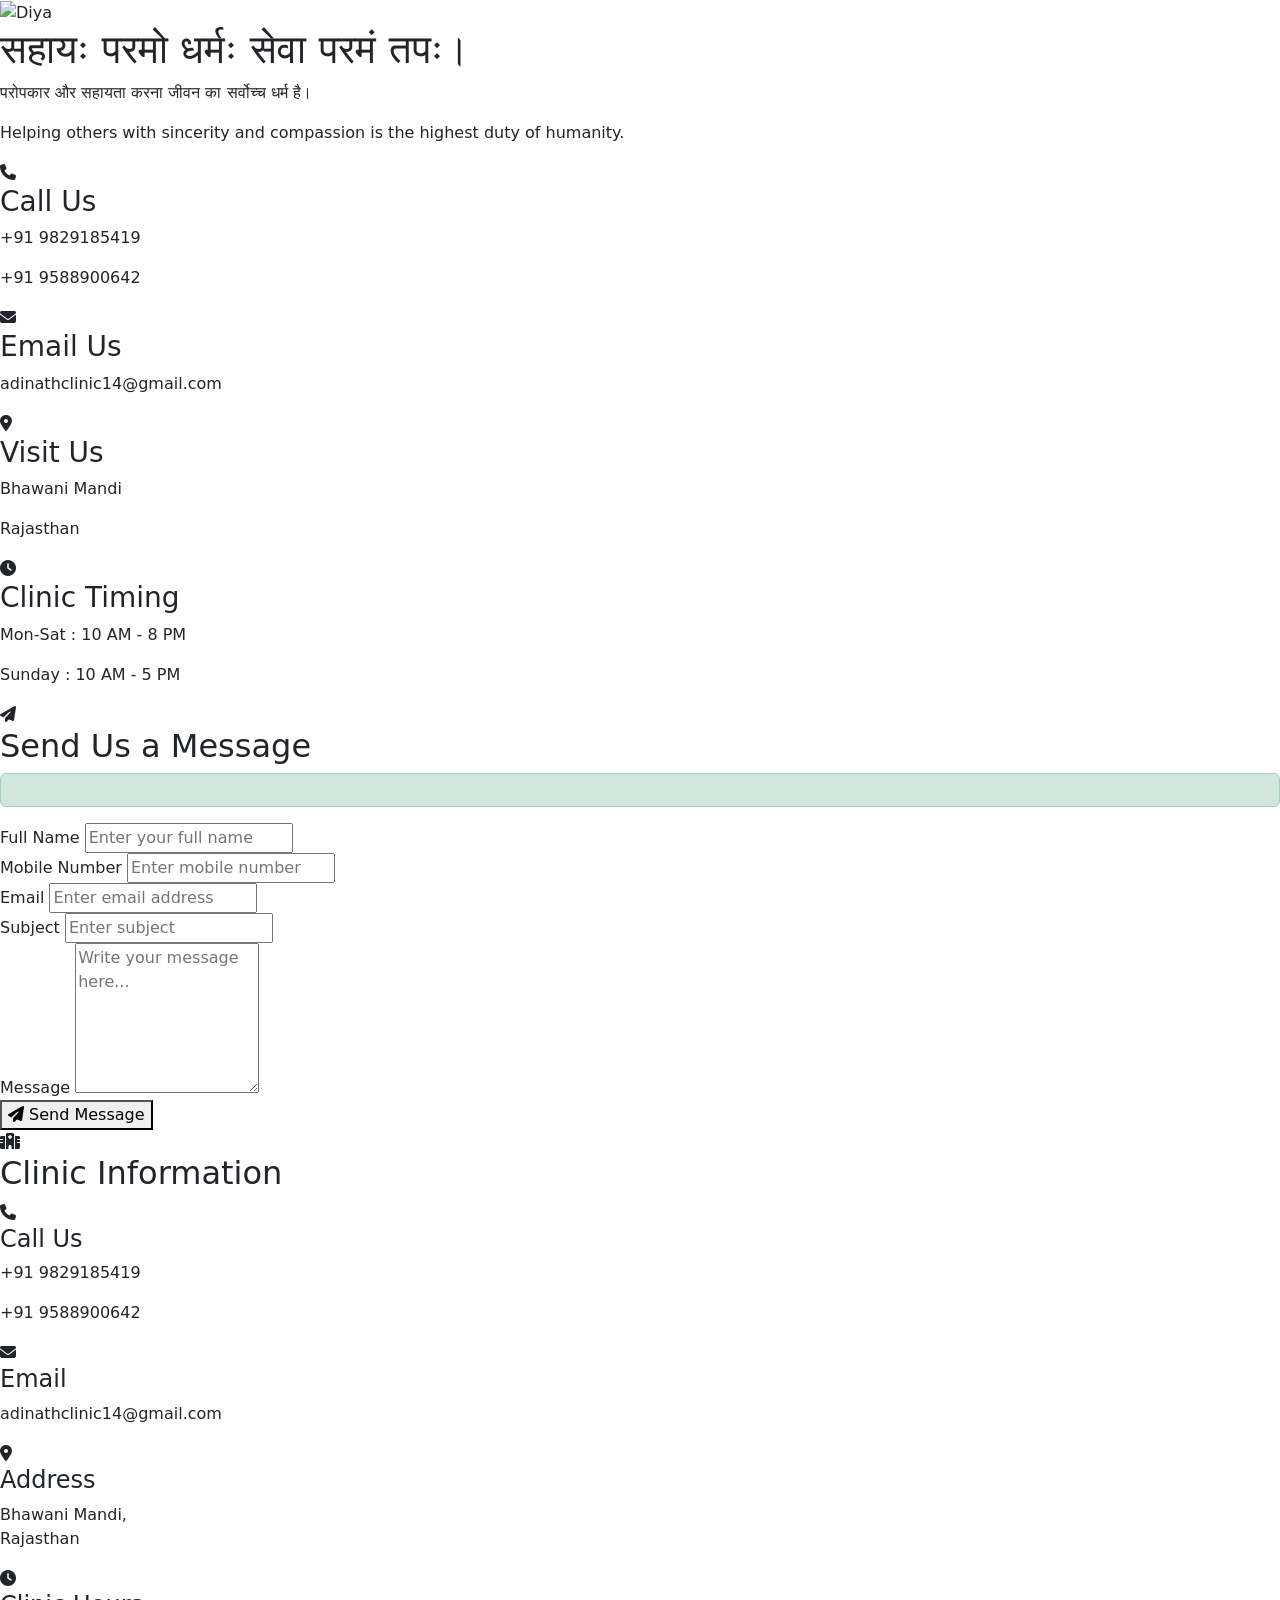
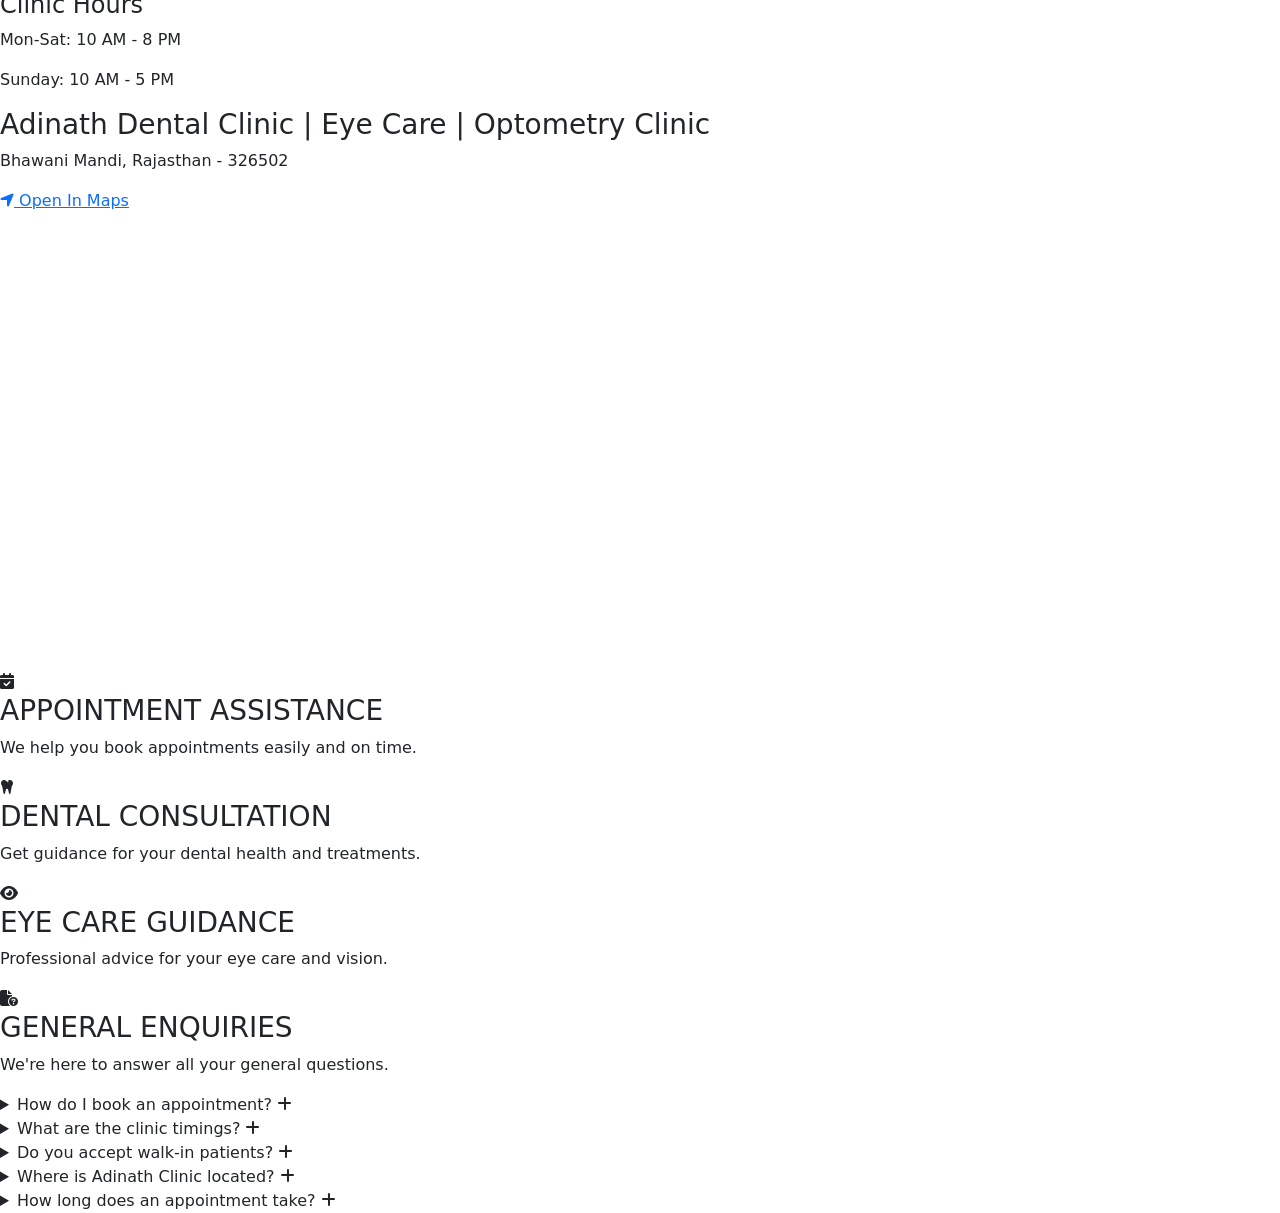
<file: src/main/resources/templates/contact.html>
<!DOCTYPE html>
<html lang="en" xmlns:th="http://www.thymeleaf.org">

<head>

    <meta charset="UTF-8">

    <meta name="viewport"
          content="width=device-width, initial-scale=1.0">

    <title>Contact Adinath Clinic | Bhawani Mandi</title>

    <meta name="description"
          content="Contact Adinath Clinic for Dental Care, Eye Care, Optometry services, appointments, directions and clinic timings in Bhawani Mandi, Rajasthan.">

    <meta name="keywords"
          content="Contact Adinath Clinic, Clinic Phone Number, Dental Clinic Contact, Eye Clinic Bhawani Mandi">

    <meta name="author"
          content="Adinath Clinic">

    <meta name="robots"
          content="index, follow">

  

    <link rel="stylesheet"
          href="https://cdnjs.cloudflare.com/ajax/libs/font-awesome/6.5.1/css/all.min.css">

    <link href="https://cdn.jsdelivr.net/npm/bootstrap@5.3.7/dist/css/bootstrap.min.css"
          rel="stylesheet">

    <link rel="stylesheet"
          th:href="@{/css/style.css}">

    <link rel="stylesheet"
          th:href="@{/css/contact.css}">
     <link rel="icon" type="image/svg+xml" th:href="@{/images/favicon.svg}">
     
</head>

<body>
<div id="scroll-progress"></div>
    <div th:replace="~{fragments/navbar :: navbar}"></div>

<section class="contact-shloka-section">

    <div class="contact-shloka-card">

        <div class="corner top-left"></div>
        <div class="corner top-right"></div>
        <div class="corner bottom-left"></div>
        <div class="corner bottom-right"></div>

        <div class="diya-divider">

            <img th:src="@{/images/contact/diya.svg}"
                 alt="Diya"
                 class="diya-img">

        </div>

        <h1 class="contact-shloka">
            सहायः परमो धर्मः सेवा परमं तपः।
        </h1>

        <p class="contact-shloka-hindi">
            परोपकार और सहायता करना जीवन का सर्वोच्च धर्म है।
        </p>

        <p class="contact-shloka-english">
            Helping others with sincerity and compassion is the highest duty of humanity.
        </p>

    </div>

</section>
<section class="quick-contact-section">

    <div class="quick-contact-card call-card">
        <div class="contact-icon">
            <i class="fa-solid fa-phone"></i>
        </div>

        <div class="contact-content">
            <h3>Call Us</h3>
            <p>+91 9829185419</p>
            <p>+91 9588900642</p>
        </div>
    </div>

    <div class="quick-contact-card email-card">
        <div class="contact-icon">
            <i class="fa-solid fa-envelope"></i>
        </div>

        <div class="contact-content">
            <h3>Email Us</h3>
            <p>adinathclinic14@gmail.com</p>
        </div>
    </div>

    <div class="quick-contact-card location-card">
        <div class="contact-icon">
            <i class="fa-solid fa-location-dot"></i>
        </div>

        <div class="contact-content">
            <h3>Visit Us</h3>
            <p>Bhawani Mandi</p>
            <p>Rajasthan</p>
        </div>
    </div>

    <div class="quick-contact-card timing-card">
        <div class="contact-icon">
            <i class="fa-solid fa-clock"></i>
        </div>

        <div class="contact-content">
            <h3>Clinic Timing</h3>
            <p>Mon-Sat : 10 AM - 8 PM</p>
            <p>Sunday : 10 AM - 5 PM</p>
        </div>
    </div>

</section>
<section class="contact-main-section">


    <div class="contact-form-card">

        <div class="section-heading">
            <i class="fa-solid fa-paper-plane"></i>
            <h2>Send Us a Message</h2>
        </div>
<div th:if="${success}"
     class="alert alert-success">

    <span th:text="${success}"></span>

</div>
        <form class="contact-form"
      th:action="@{/contact/save}"
      th:object="${contact}"
      method="post">

            <div class="form-grid">

                <div class="form-group">
                    <label>Full Name</label>
                    <input type="text"
                   th:field="*{fullName}"
                   placeholder="Enter your full name"
                   required>
                </div>

                <div class="form-group">
                    <label>Mobile Number</label>
                    <input type="tel"
                     th:field="*{mobileNumber}"
                     placeholder="Enter mobile number"
                     pattern="[6-9]{1}[0-9]{9}"
                     maxlength="10"
                     required>
                </div>

                <div class="form-group">
                    <label>Email</label>
                    <input type="email"
                    th:field="*{email}"
                    placeholder="Enter email address"
                    required>
                </div>

                <div class="form-group">
                    <label>Subject</label>
                    <input type="text"
                    th:field="*{subject}"
                    placeholder="Enter subject"
                    required>
                </div>

            </div>

            <div class="form-group full-width">
                <label>Message</label>
                <textarea rows="6"
                 th:field="*{message}"
                  placeholder="Write your message here..."
                  required></textarea>
            </div>

            <button type="submit"
              class="send-btn">
                <i class="fa-solid fa-paper-plane"></i>
                Send Message
            </button>

        </form>

    </div>

    <div class="clinic-info-card">

        <div class="section-heading">
            <i class="fa-solid fa-hospital"></i>
            <h2>Clinic Information</h2>
        </div>

        <div class="info-item">
            <i class="fa-solid fa-phone"></i>
            <div>
                <h4>Call Us</h4>
                <p>+91 9829185419</p>
                <p>+91 9588900642</p>
            </div>
        </div>

        <div class="info-item">
            <i class="fa-solid fa-envelope"></i>
            <div>
                <h4>Email</h4>
                <p>adinathclinic14@gmail.com</p>
            </div>
        </div>

        <div class="info-item">
            <i class="fa-solid fa-location-dot"></i>
            <div>
                <h4>Address</h4>
                <p>Bhawani Mandi,<br>Rajasthan</p>
            </div>
        </div>

        <div class="info-item">
            <i class="fa-solid fa-clock"></i>
            <div>
                <h4>Clinic Hours</h4>
                <p>Mon-Sat: 10 AM - 8 PM</p>
                <p>Sunday: 10 AM - 5 PM</p>
            </div>
        </div>

    </div>

</section>
<section class="location-section">


    <div class="section-divider">
        <span></span>
    </div>

    <div class="location-banner">

        <div class="location-overlay">

            <div class="clinic-location">

                <h3>
                    Adinath Dental Clinic |
                    Eye Care | Optometry Clinic
                </h3>

                <p>
                    Bhawani Mandi, Rajasthan - 326502
                </p>

            </div>

            <a
                href="https://maps.app.goo.gl/Phjo3SoKSCmFkBUK7?g_st=ac"
                target="_blank"
                class="map-btn">

                <i class="fa-solid fa-location-arrow"></i>
                Open In Maps

            </a>

        </div>

   <iframe src="https://www.google.com/maps/embed?pb=!1m18!1m12!1m3!1d739.0073417587287!2d75.8459080475448!3d24.411443103988404!2m3!1f0!2f0!3f0!3m2!1i1024!2i768!4f13.1!3m3!1m2!1s0x396505001b43b4ad%3A0x8d45c7e65fd963a3!2sAadinath%20dental%20%26%20eye%20clinic!5e1!3m2!1sen!2sin!4v1783426029868!5m2!1sen!2sin" width="600" height="450" style="border:0;"
    allowfullscreen="" 
    loading="lazy"
     referrerpolicy="strict-origin-when-cross-origin">
   </iframe>

    </div>

</section>
<section class="why-contact-section">

    <div class="why-contact-grid">

        <div class="why-card">

            <div class="why-icon blue">
                <i class="fa-solid fa-calendar-check"></i>
            </div>

            <h3>APPOINTMENT ASSISTANCE</h3>

            <p>
                We help you book appointments
                easily and on time.
            </p>

        </div>

        <div class="why-card">

            <div class="why-icon green">
                <i class="fa-solid fa-tooth"></i>
            </div>

            <h3>DENTAL CONSULTATION</h3>

            <p>
                Get guidance for your
                dental health and treatments.
            </p>

        </div>

        <div class="why-card">

            <div class="why-icon blue">
                <i class="fa-solid fa-eye"></i>
            </div>

            <h3>EYE CARE GUIDANCE</h3>

            <p>
                Professional advice for your
                eye care and vision.
            </p>

        </div>

        <div class="why-card">

            <div class="why-icon green">
                <i class="fa-solid fa-file-circle-question"></i>
            </div>

            <h3>GENERAL ENQUIRIES</h3>

            <p>
                We're here to answer
                all your general questions.
            </p>

        </div>

    </div>

</section>
<section class="faq-section">

    <div class="faq-grid">

        <div class="faq-column">

            <details class="faq-item">
                <summary>
                    How do I book an appointment?
                    <i class="fa-solid fa-plus"></i>
                </summary>
                <p>
                    Select your department, doctor, preferred date and time, then submit the appointment form. Our team will confirm your appointment.
                </p>
            </details>

            <details class="faq-item">
                <summary>
                    What are the clinic timings?
                    <i class="fa-solid fa-plus"></i>
                </summary>
                <p>
                    Monday to Saturday: 10:00 AM – 8:00 PM<br>
                    Sunday: 10:00 AM – 5:00 PM
                </p>
            </details>

            <details class="faq-item">
                <summary>
                    Do you accept walk-in patients?
                    <i class="fa-solid fa-plus"></i>
                </summary>
                <p>
                    Yes. Walk-in patients are welcome, although appointments are recommended to reduce waiting time.
                </p>
            </details>

        </div>

        <div class="faq-column">

            <details class="faq-item">
                <summary>
                    Where is Adinath Clinic located?
                    <i class="fa-solid fa-plus"></i>
                </summary>
                <p>
                    We are located in Bhawani Mandi, Rajasthan. You can also use the "Open in Maps" button above for navigation.
                </p>
            </details>

            <details class="faq-item">
                <summary>
                    How long does an appointment take?
                    <i class="fa-solid fa-plus"></i>
                </summary>
                <p>
                    Most consultations take around 20–30 minutes depending on the treatment and doctor's schedule.
                </p>
            </details>

        </div>

    </div>

</section>

    <div th:replace="~{fragments/footer :: footer}"></div>

    <script src="https://cdn.jsdelivr.net/npm/bootstrap@5.3.7/dist/js/bootstrap.bundle.min.js"></script>
  <script th:src="@{/js/main.js}"></script>
</body>

</html>
</file>
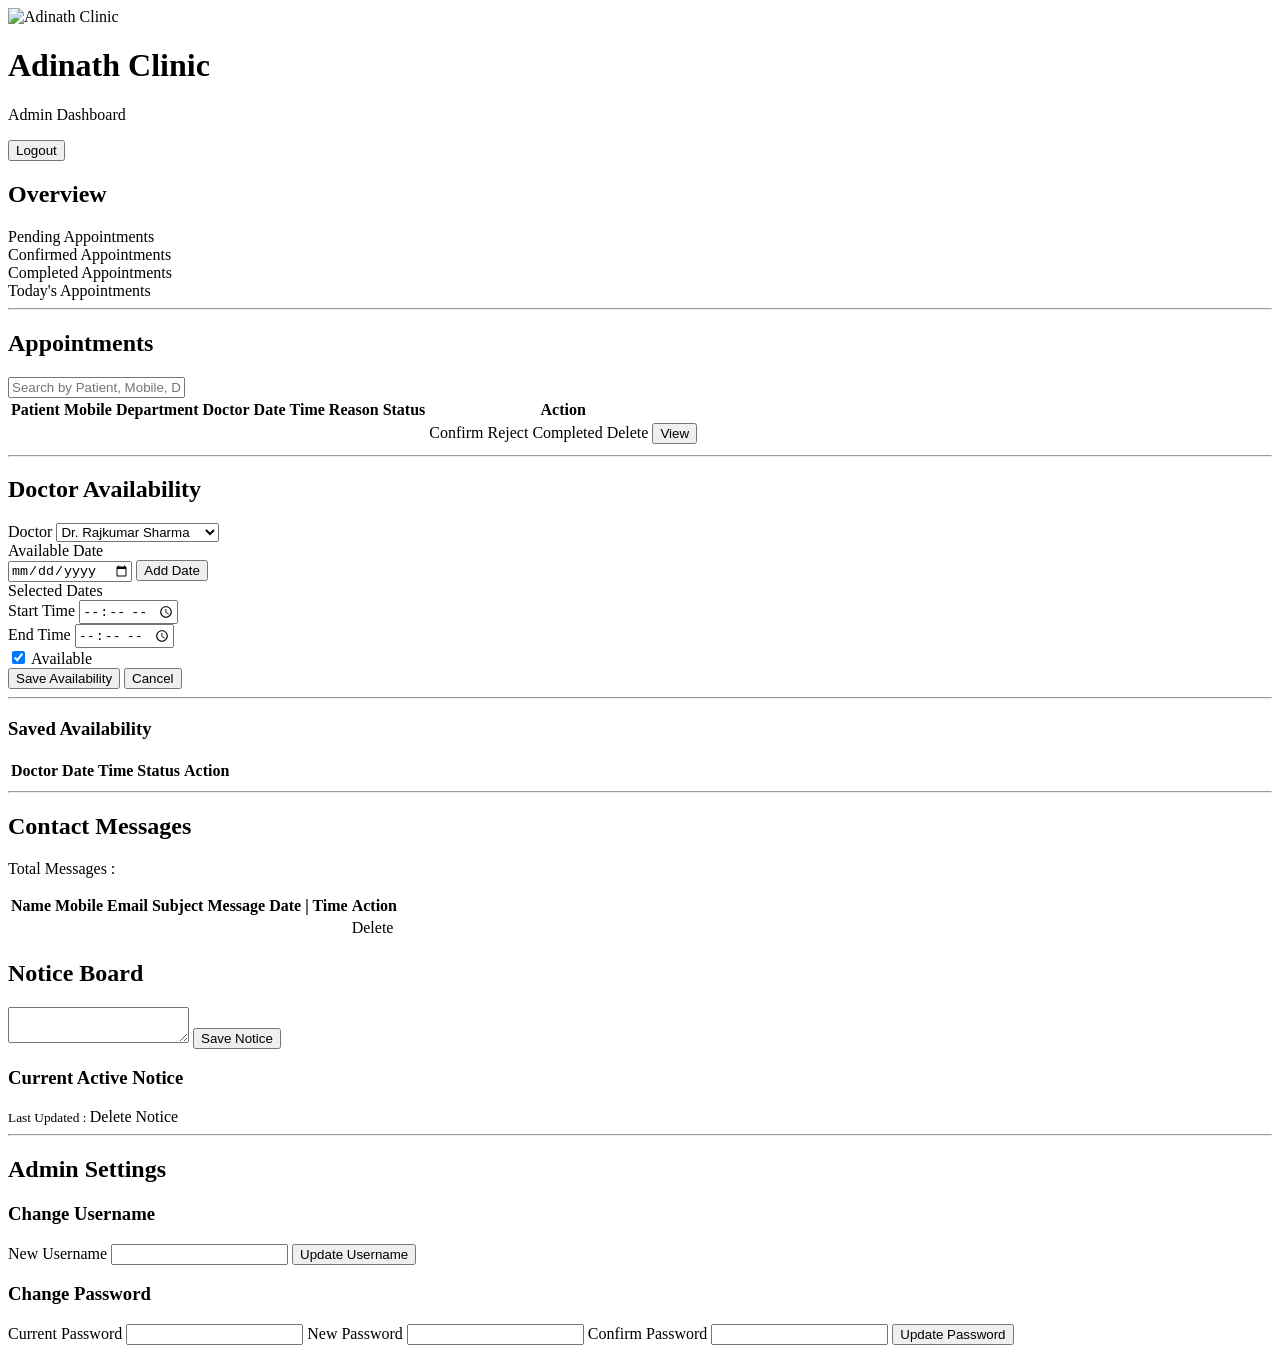
<file: src/main/resources/templates/admin/dashboard.html>
<!DOCTYPE html>
<html lang="en" xmlns:th="http://www.thymeleaf.org">

<head>
    <meta charset="UTF-8">
    <meta name="viewport" content="width=device-width, initial-scale=1.0">
    <title>Admin Dashboard</title>
    <meta name="_csrf" th:content="${_csrf.token}">
<meta name="_csrf_header" th:content="${_csrf.headerName}">
  <link rel="stylesheet"
      th:href="@{/css/admin/dashboard.css}">
      <link rel="icon" type="image/svg+xml" th:href="@{/images/favicon.svg}">
</head>

<body>

   <header class="dashboard-header">

    <div class="dashboard-logo">

        <img th:src="@{/images/adinath-logo.svg}"
             alt="Adinath Clinic">

        <div>

            <h1>Adinath Clinic</h1>

            <p>Admin Dashboard</p>

        </div>

    </div>

    <form th:action="@{/logout}" method="post">

        <button type="submit" class="logout-btn">

            Logout

        </button>

    </form>

</header>
 <section id="overview">

    <h2>Overview</h2>

    <div class="overview-grid">

        <div class="overview-card">
            <span>Pending Appointments</span>
            <strong th:text="${pendingCount}"></strong>
        </div>

        <div class="overview-card">
            <span>Confirmed Appointments</span>
            <strong th:text="${confirmedCount}"></strong>
        </div>

        <div class="overview-card">
            <span>Completed Appointments</span>
            <strong th:text="${completedCount}"></strong>
        </div>

        <div class="overview-card">
            <span>Today's Appointments</span>
            <strong th:text="${todayCount}"></strong>
        </div>

    </div>

</section>

<hr>

 <section id="appointments">

    <h2>Appointments</h2>

    <div class="search-box">

        <input
            type="text"
            id="appointmentSearch"
            placeholder="Search by Patient, Mobile, Doctor, Department or Status...">

    </div>

    <div class="table-wrapper">

        <table class="admin-table">

            <thead>

                <tr>

                    <th>Patient</th>
                    <th>Mobile</th>
                    <th>Department</th>
                    <th>Doctor</th>
                    <th>Date</th>
                    <th>Time</th>
                    <th>Reason</th>
                    <th>Status</th>
                    <th>Action</th>

                </tr>

            </thead>

            <tbody>

                <tr class="appointmentRow"
                    th:each="appointment : ${appointments}">

                    <td th:text="${appointment.patientName}"></td>

                    <td>

                        <a th:href="'tel:' + ${appointment.mobileNumber}"
                           th:text="${appointment.mobileNumber}">
                        </a>

                    </td>

                    <td th:text="${appointment.department}"></td>

                    <td th:text="${appointment.doctor}"></td>

                    <td th:text="${appointment.appointmentDate}"></td>

                    <td th:text="${appointment.timeSlot}"></td>

                    <td th:text="${appointment.reason}"></td>

                    <td th:text="${appointment.status}"></td>

                    <td class="action-column">

                        <a th:href="@{'/admin/appointment/confirm/' + ${appointment.id}}">Confirm</a>

                        <a th:href="@{'/admin/appointment/reject/' + ${appointment.id}}">Reject</a>

                        <a th:href="@{'/admin/appointment/completed/' + ${appointment.id}}">Completed</a>

                       <a class="delete-link" th:href="@{'/admin/appointment/delete/' + ${appointment.id}}">Delete</a>

                        <button
                                type="button"
                                class="viewAppointment"
                                th:attr="data-id=${appointment.id}">

                            View

                        </button>

                    </td>

                </tr>

            </tbody>

        </table>

    </div>

</section>

<hr>
<section id="doctorAvailability">

    <h2>Doctor Availability</h2>

    <form id="availabilityForm">

        <input type="hidden" id="availabilityId">

        <div class="availability-grid">

            <div class="form-group">

                <label>Doctor</label>

                <select id="doctorName">

                    <option value="Dr. Rajkumar Sharma">Dr. Rajkumar Sharma</option>
                    <option value="Harsh Sharma">Harsh Sharma</option>
                    <option value="Dr. Sandeep Shrivastav">Dr. Sandeep Shrivastav</option>

                </select>

            </div>

            <div class="form-group">

                <label>Available Date</label>

                <div class="date-box">

                    <input type="date" id="availableDate">

                    <button type="button" id="addDate">

                        Add Date

                    </button>

                </div>

            </div>

            <div class="form-group full-width">

                <label>Selected Dates</label>

                <div id="selectedDates"></div>

            </div>

            <div class="form-group">

                <label>Start Time</label>

                <input type="time" id="startTime">

            </div>

            <div class="form-group">

                <label>End Time</label>

                <input type="time" id="endTime">

            </div>

            <div class="form-group checkbox-group">

                <label>

                    <input type="checkbox"
                           id="available"
                           checked>

                    Available

                </label>

            </div>

        </div>

        <div class="availability-buttons">

            <button type="button"
                    id="saveAvailability">

                Save Availability

            </button>

            <button type="button"
                    id="cancelEdit">

                Cancel

            </button>

        </div>

    </form>

    <hr>

    <h3>Saved Availability</h3>

    <div class="table-wrapper">

        <table class="admin-table">

            <thead>

                <tr>

                    <th>Doctor</th>
                    <th>Date</th>
                    <th>Time</th>
                    <th>Status</th>
                    <th>Action</th>

                </tr>

            </thead>

            <tbody id="availabilityTable">

            </tbody>

        </table>

    </div>

</section>

<hr>


<section id="contactMessages">

    <h2>Contact Messages</h2>

    <p class="message-count">

        Total Messages :

        <strong th:text="${contactCount}"></strong>

    </p>

    <div class="table-wrapper">

        <table class="admin-table">

            <thead>

                <tr>

                    <th>Name</th>
                    <th>Mobile</th>
                    <th>Email</th>
                    <th>Subject</th>
                    <th>Message</th>
                    <th>Date | Time</th>
                    <th>Action</th>

                </tr>

            </thead>

            <tbody>

                <tr th:each="contact : ${contacts}">

                    <td th:text="${contact.fullName}"></td>

                    <td>

                        <a th:href="'tel:' + ${contact.mobileNumber}"
                           th:text="${contact.mobileNumber}">
                        </a>

                    </td>

                    <td th:text="${contact.email}"></td>

                    <td th:text="${contact.subject}"></td>

                    <td class="message-column"
                        th:text="${contact.message}">
                    </td>

                    <td th:text="${#temporals.format(contact.submittedAt,'dd MMM yyyy, hh:mm a')}"></td>

                    <td class="contact-action">

                      <a class="delete-link"
   th:href="@{'/admin/contact/delete/' + ${contact.id}}">

    Delete

</a>

                    </td>

                </tr>

            </tbody>

        </table>

    </div>

</section>

 <section id="notice">

    <h2>Notice Board</h2>

    <form th:action="@{/admin/notice/save}" method="post" class="notice-form">

        <textarea
                name="message"
                placeholder="Write clinic notice here..."
                required
                th:text="${activeNotice != null ? activeNotice.message : ''}">
        </textarea>

        <button type="submit">

            Save Notice

        </button>

    </form>

    <div class="active-notice"
         th:if="${activeNotice != null}">

        <h3>Current Active Notice</h3>

        <div class="notice-card">

            <p th:text="${activeNotice.message}"></p>

            <small>

                Last Updated :

                <span th:text="${#temporals.format(activeNotice.updatedAt,'dd MMM yyyy hh:mm a')}"></span>

            </small>

            <a class="delete-link"
   th:href="@{'/admin/notice/delete/' + ${activeNotice.id}}">

    Delete Notice

</a>

        </div>

    </div>

</section>

<hr>

<section id="settings">

    <h2>Admin Settings</h2>

    <div class="settings-grid">

        <div class="settings-card">

            <h3>Change Username</h3>

            <form th:action="@{/admin/settings/username}" method="post">

                <label>New Username</label>

                <input
                        type="text"
                        name="username"
                        required>

                <button type="submit">

                    Update Username

                </button>

            </form>

        </div>

        <div class="settings-card">

            <h3>Change Password</h3>

            <form th:action="@{/admin/settings/password}" method="post">

                <label>Current Password</label>

                <input
                        type="password"
                        name="currentPassword"
                        required>

                <label>New Password</label>

                <input
                        type="password"
                        name="newPassword"
                        minlength="8"
                        required>

                <label>Confirm Password</label>

                <input
                        type="password"
                        name="confirmPassword"
                        minlength="8"
                        required>

                <button type="submit">

                    Update Password

                </button>

            </form>

        </div>

    </div>

</section>
<div id="appointmentModal"
     style="
        display:none;
        position:fixed;
        inset:0;
        background:rgba(0,0,0,.55);
        z-index:9999;
        overflow-y:auto;
        padding:30px 15px;">

    <div style="
    background:#fff;
    width:650px;
    max-width:100%;
    margin:auto;
    border-radius:12px;
    padding:25px;
    max-height:90vh;
    overflow-y:auto;
    box-sizing:border-box;">

        <h2>Patient Details</h2>

        <hr>

        <p><b>Name :</b> <span id="viewName"></span></p>

        <p><b>Mobile :</b>
            <a id="viewMobile"></a>
        </p>

        <p><b>Email :</b>
            <span id="viewEmail"></span>
        </p>

        <p><b>Age :</b>
            <span id="viewAge"></span>
        </p>

        <p><b>Gender :</b>
            <span id="viewGender"></span>
        </p>

        <p><b>Department :</b>
            <span id="viewDepartment"></span>
        </p>

        <p><b>Doctor :</b>
            <span id="viewDoctor"></span>
        </p>

        <p><b>Date :</b>
            <span id="viewDate"></span>
        </p>

        <p><b>Time :</b>
            <span id="viewTime"></span>
        </p>

        <p><b>Reason :</b>
            <span id="viewReason"></span>
        </p>

        <p><b>Additional Details :</b></p>

        <textarea
            id="viewDetails"
            rows="4"
            style="width:100%;"
            readonly>
        </textarea>

        <br><br>

        <button
            type="button"
            id="closeModal">

            Close

        </button>

    </div>

</div>
<div id="toast" class="toast-message">

    <span id="toastText"></span>

</div>
<script th:src="@{/js/admin.js}"></script>
<div th:replace="~{fragments/confirm-modal :: confirmModal}"></div>
<script th:src="@{/js/admin-confirm.js}"></script>

</body>

</html>
</file>
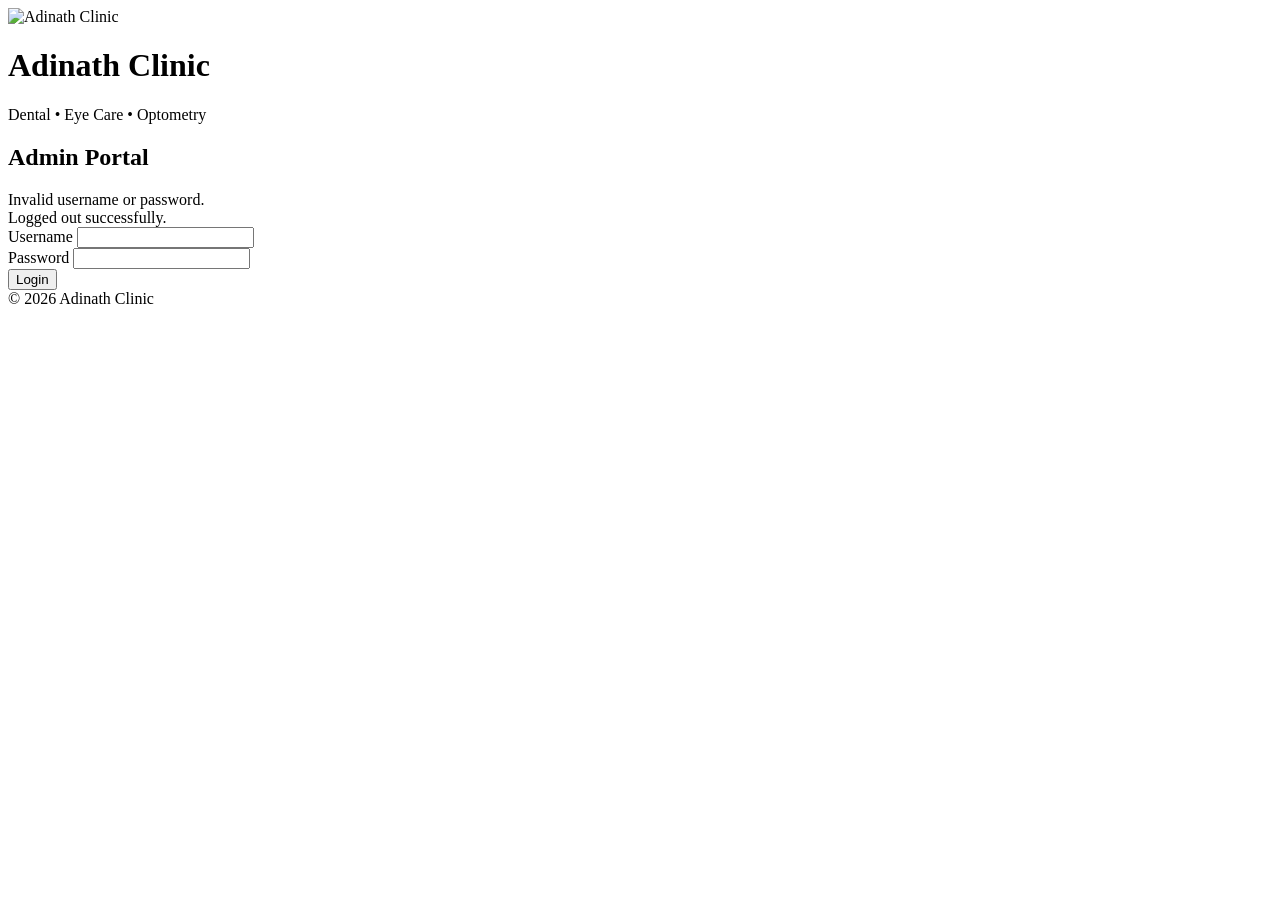
<file: src/main/resources/templates/admin/login.html>
<!DOCTYPE html>
<html lang="en"
      xmlns:th="http://www.thymeleaf.org">

<head>

<meta charset="UTF-8">

<meta name="viewport"
      content="width=device-width, initial-scale=1.0">

<title>Admin Login | Adinath Clinic</title>

<link rel="stylesheet"
      th:href="@{/css/admin/login.css}">
<link rel="icon" type="image/svg+xml" th:href="@{/images/favicon.svg}">
</head>

<body>

<div class="login-container">

    <div class="login-card">

        <div class="login-header">

            <img
                th:src="@{/images/doctor-icon.svg}"
                alt="Adinath Clinic"
                class="login-logo">

            <h1>Adinath Clinic</h1>
          <p>Dental • Eye Care • Optometry</p>


            <h2>

                Admin Portal

            </h2>
<div th:if="${param.error}" class="login-error">
    Invalid username or password.
</div>

<div th:if="${param.logout}" class="login-success">
    Logged out successfully.
</div>
        </div>

        <form
            th:action="@{/admin/login}"
            method="post"
            class="login-form">

            <div class="input-group">

                <label>

                    Username

                </label>

                <input

                        type="text"

                        name="username"

                        required>

            </div>

            <div class="input-group">

                <label>

                    Password

                </label>

                <input

                        type="password"

                        name="password"

                        required>

            </div>

            <button
                    type="submit"
                    class="login-btn">

                Login

            </button>

        </form>

        <div class="login-footer">

            © 2026 Adinath Clinic

        </div>

    </div>

</div>

</body>

</html>
</file>
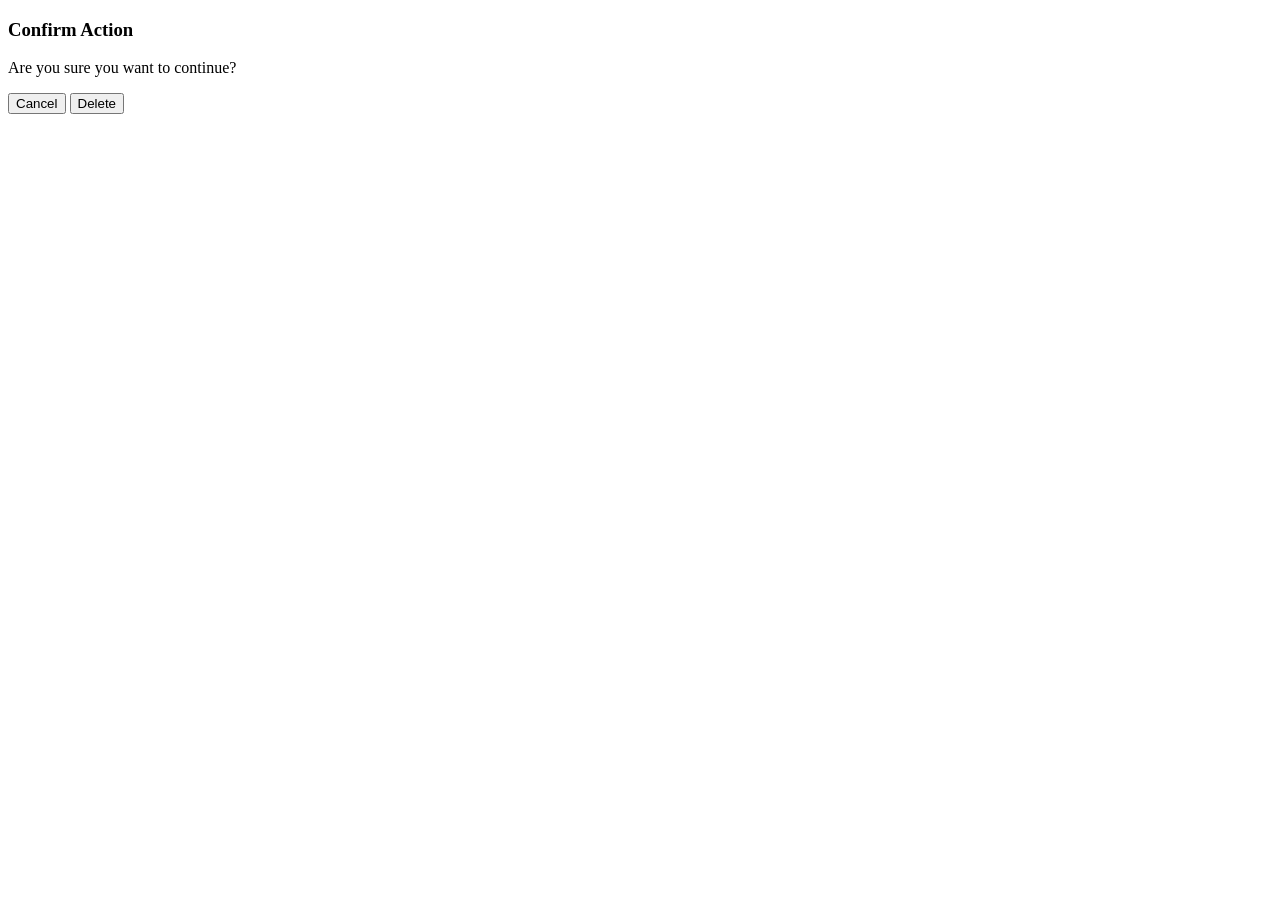
<file: src/main/resources/templates/fragments/confirm-modal.html>
<!DOCTYPE html>
<html xmlns:th="http://www.thymeleaf.org">

<th:block th:fragment="confirmModal">

<div id="confirmModal" class="confirm-modal">

    <div class="confirm-box">

        <h3 id="confirmTitle">

            Confirm Action

        </h3>

        <p id="confirmMessage">

            Are you sure you want to continue?

        </p>

        <div class="confirm-buttons">

            <button
                    type="button"
                    id="confirmCancel">

                Cancel

            </button>

            <button
                    type="button"
                    id="confirmDelete">

                Delete

            </button>

        </div>

    </div>

</div>

</th:block>

</html>
</file>
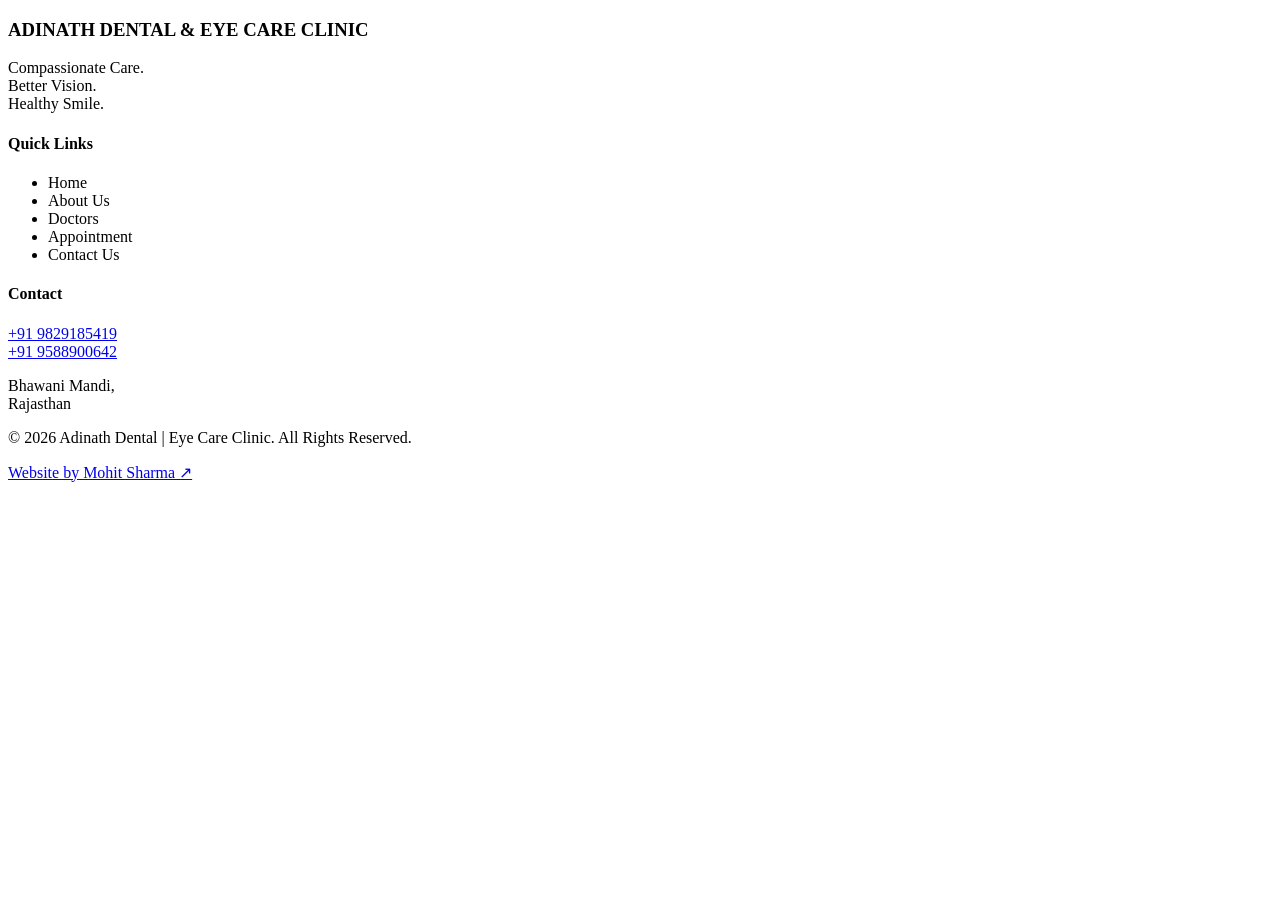
<file: src/main/resources/templates/fragments/footer.html>
<!DOCTYPE html>
<html lang="en"
      xmlns:th="http://www.thymeleaf.org">

<body>
<section th:fragment="footer" class="footer-section">

    <div class="container">

        <div class="footer-content">

            <div class="footer-brand">

                <h3>
                    ADINATH DENTAL & EYE CARE CLINIC
                </h3>

                <p>
                    Compassionate Care.<br>
                    Better Vision.<br>
                    Healthy Smile.
                </p>

                <div class="footer-social">

                    <a href="https://www.instagram.com/adinath_optical2026?igsh=Z2R5ejBkeGFoM2Vw"
                       target="_blank"
                       aria-label="Instagram">

                        <i class="fa-brands fa-instagram"></i>

                    </a>

                    <a href="https://wa.me/919829185419"
                       target="_blank"
                       aria-label="WhatsApp">

                        <i class="fa-brands fa-whatsapp"></i>

                    </a>

                </div>

            </div>

            <div class="footer-links">

                <h4>
                    Quick Links
                </h4>

                <ul>

                    <li>
                        <a th:href="@{/}">
                            Home
                        </a>
                    </li>

                    <li>
                        <a th:href="@{/about}">
                            About Us
                        </a>
                    </li>

                    <li>
                        <a th:href="@{/doctors}">
                            Doctors
                        </a>
                    </li>

                    <li>
                        <a th:href="@{/appointment}">
                            Appointment
                        </a>
                    </li>

                    <li>
                        <a th:href="@{/contact}">
                            Contact Us
                        </a>
                    </li>

                </ul>

            </div>

            <div class="footer-contact">

                <h4>
                    Contact
                </h4>

                <p>

                    <a href="tel:9829185419">
                        +91 9829185419
                    </a>

                    <br>

                    <a href="tel:9588900642">
                        +91 9588900642
                    </a>

                </p>

                <p>
                    Bhawani Mandi,<br>
                    Rajasthan
                </p>

            </div>

        </div>

        <div class="footer-bottom">

            <p>
                © 2026 Adinath Dental | Eye Care Clinic. All Rights Reserved.
            </p>

            <a href="https://mohitsharma.site/"
               target="_blank">

                Website by Mohit Sharma ↗

            </a>

        </div>

    </div>

</section>

</body>

</html>
</file>
